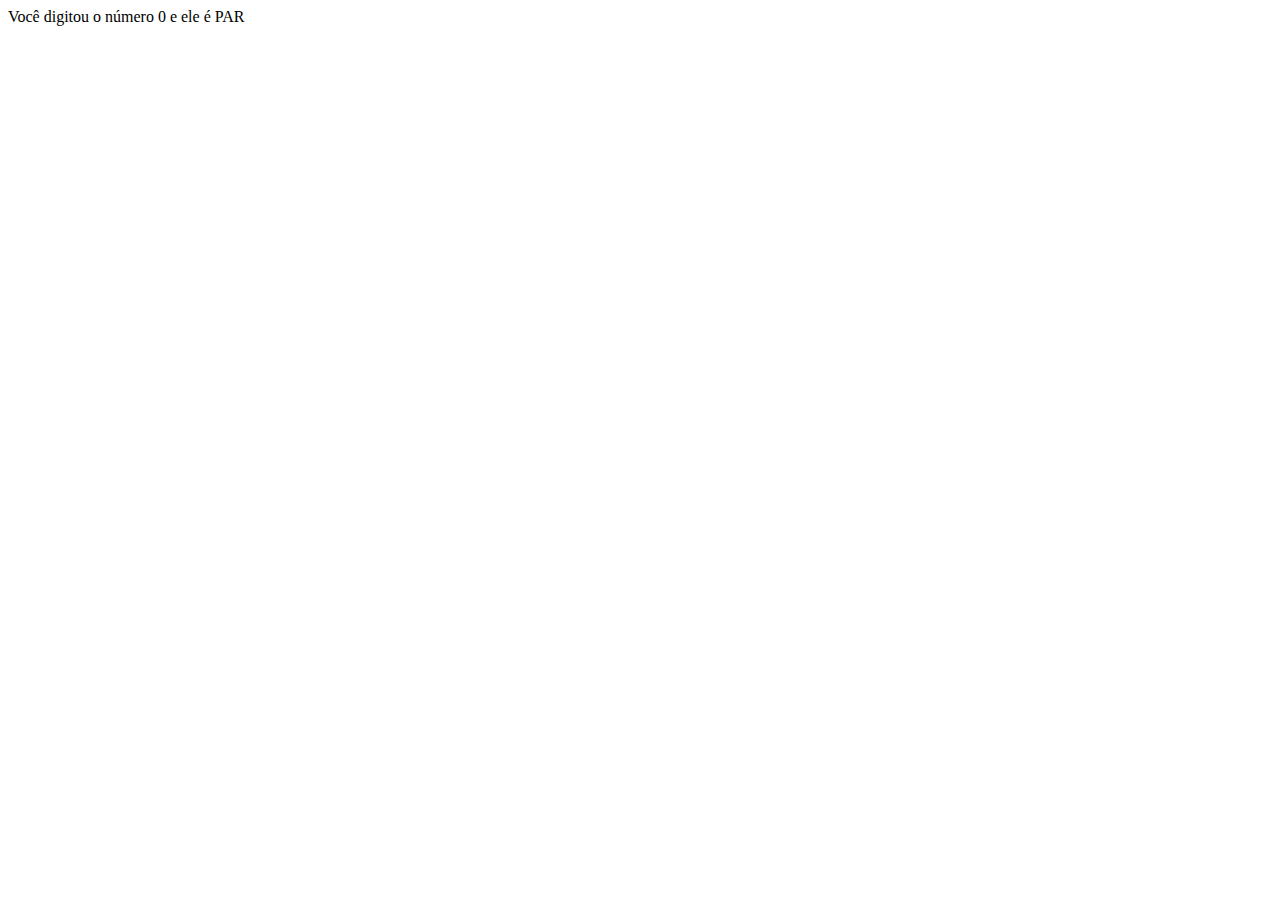
<file: aula0001/index.html>
<!DOCTYPE html>
<html lang="pt-BR">
<head>
    <meta charset="UTF-8">
    <meta http-equiv="X-UA-Compatible" content="IE=edge">
    <meta name="viewport" content="width=device-width, initial-scale=1.0">
    <title>Aula 0001</title>
</head>
<body>
    <script src="script.js"></script>
</body>
</html>
</file>
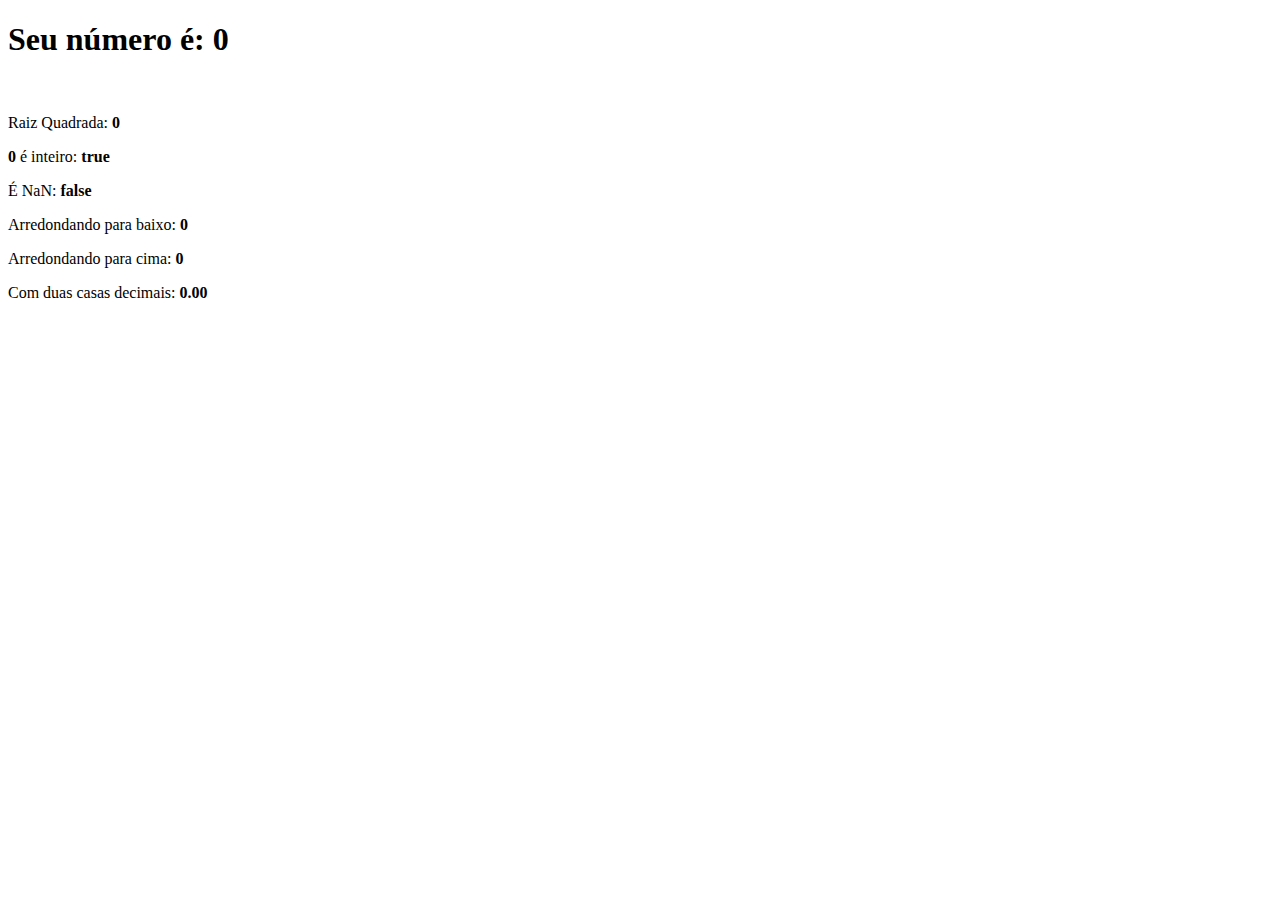
<file: aula0015/index.html>
<!DOCTYPE html>
<html lang="pt-br">
<head>
    <meta charset="UTF-8">
    <meta http-equiv="X-UA-Compatible" content="IE=edge">
    <meta name="viewport" content="width=device-width, initial-scale=1.0">
    <title>Aula 0015</title>
</head>
<body>
    <section>
        <h1>Seu número é: <span Id="numberTitle"></span></h1><br>
        <div>
            <p>Raiz Quadrada: <strong><span id="raiz"></span></strong></p>
            <p><strong><span id="number_title"></span></strong> é inteiro: <strong><span id="integer"></span></strong></p>
            <p>É NaN: <strong><span id="nan"></span></strong></p>
            <p>Arredondando para baixo: <strong><span id="floor"></span></strong></p>
            <p>Arredondando para cima: <strong><span id="ceil"></span></strong></p>
            <p>Com duas casas decimais: <strong><span id="decimal"></span></strong></p>
        </div>
    </section>

    <script src="index.js"></script>
</body>
</html>
</file>
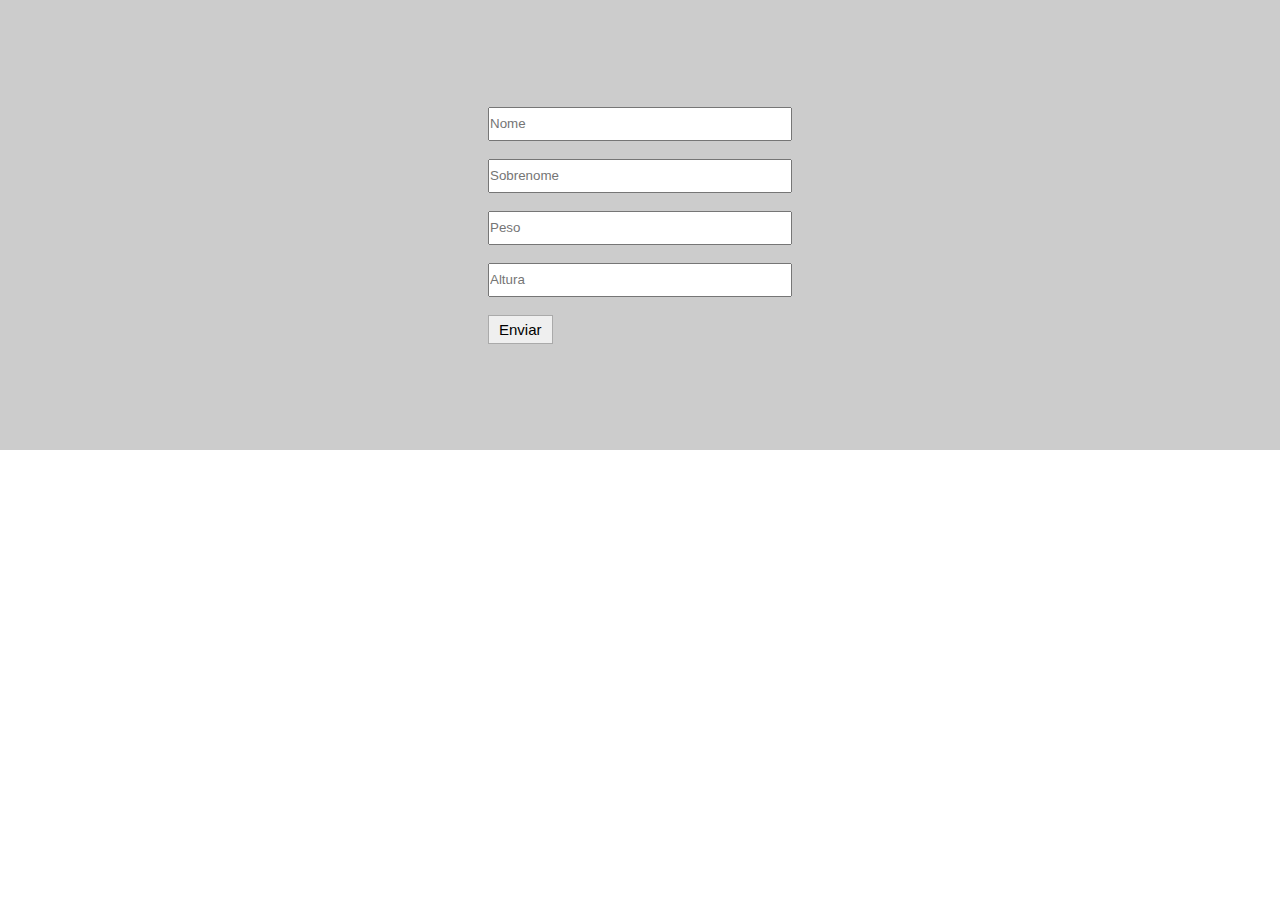
<file: aula0020/index.html>
<!DOCTYPE html>
<html lang="pt-BR">
<head>
    <meta charset="UTF-8">
    <meta http-equiv="X-UA-Compatible" content="IE=edge">
    <meta name="viewport" content="width=device-width, initial-scale=1.0">
    <title>Formulário</title>
    <style>
        *{
            margin: 0;
            padding: 0;
        }
        .questionario{
            display: flex;
            justify-content: center;
            align-items: center;
            background-color: #ccc;
            width: 100vw;
            height: 50vh;
        }
        .resultado{
            width: 100vw;
            height: 50vh;
        }
        input{
            width: 300px;
            height: 30px;
        }
        input:focus{
            outline: 0;
        }
        button{
            font-size: 15px;
            padding: 5px 10px;
            border: 1px solid #aaa;
        }
        button:hover{
            background-color: #aaa;
            cursor: pointer;
        }
    </style>
</head>
<body>
    <div class="questionario">
        <form action="" method="GET" class="form">
            <input type="text" class="nome" placeholder="Nome" required><br><br>
            <input type="text" class="sobrenome" placeholder="Sobrenome" required><br><br>
            <input type="text" class="peso" placeholder="Peso" required><br><br>
            <input type="text" class="altura" placeholder="Altura" required><br><br>
            <button type="submit">Enviar</button>
        </form>
    </div>
    <div class="resultado">
        
    </div>
    <script src="js/script.js"></script>
</body>
</html>
</file>
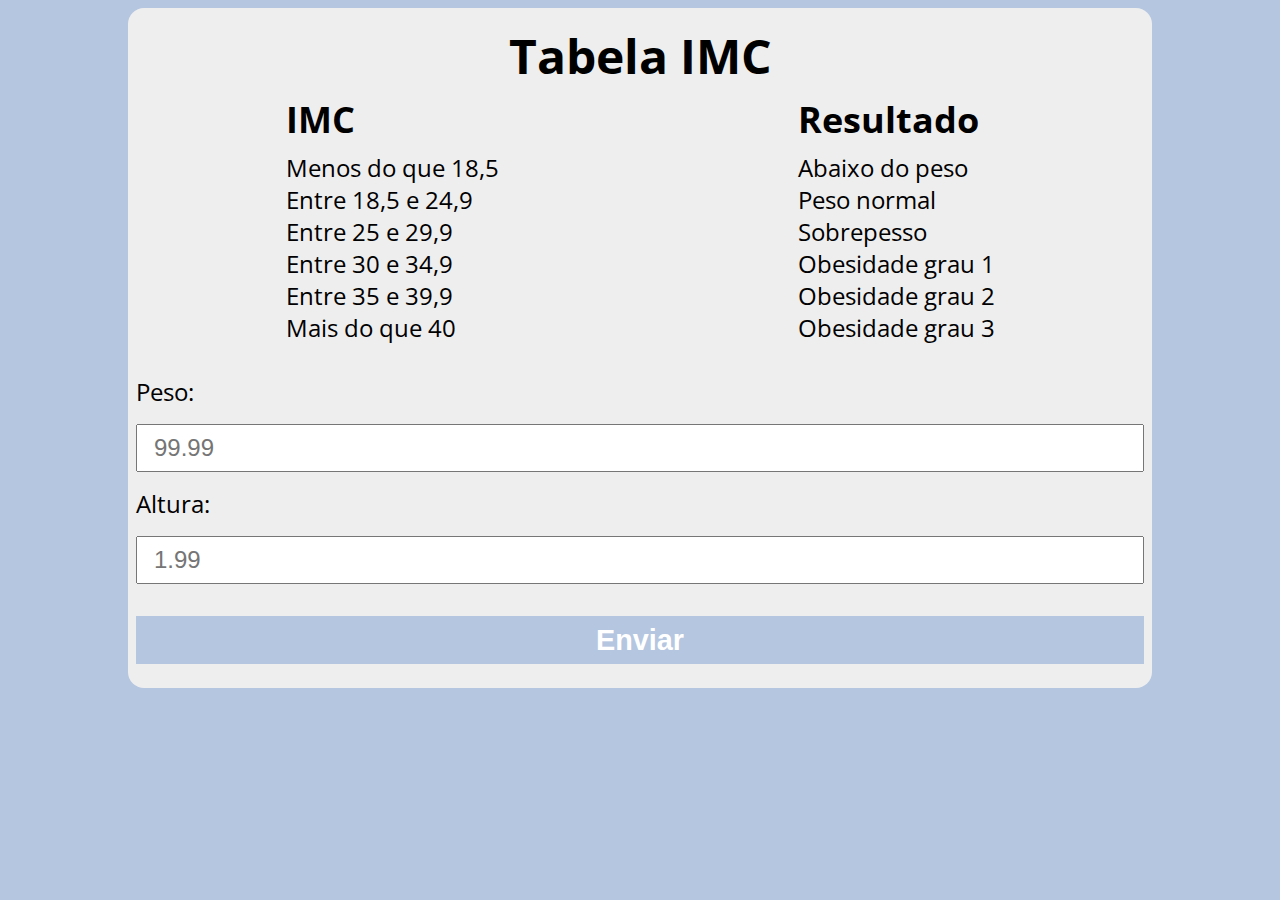
<file: aula0026/index.html>
<!DOCTYPE html>
<html lang="pt-BR">

<head>
    <meta charset="UTF-8">
    <meta http-equiv="X-UA-Compatible" content="IE=edge">
    <meta name="viewport" content="width=device-width, initial-scale=1.0">
    <title>Calcule seu IMC</title>
    <link rel="stylesheet" href="./assets/css/style.css">
</head>

<body>
    <section class="container">
        <div class="description">
            <h1>Tabela IMC</h1>
            <div class="parametros">
                <div class="right">
                    <h2>IMC</h2>
                    <p>Menos do que 18,5</p>
                    <p>Entre 18,5 e 24,9</p>
                    <p>Entre 25 e 29,9</p>
                    <p>Entre 30 e 34,9</p>
                    <p>Entre 35 e 39,9</p>
                    <p>Mais do que 40</p>
                </div>
                <div class="left">
                    <h2>Resultado</h2>
                    <p>Abaixo do peso</p>
                    <p>Peso normal</p>
                    <p>Sobrepesso</p>
                    <p>Obesidade grau 1</p>
                    <p>Obesidade grau 2</p>
                    <p>Obesidade grau 3</p>
                </div>
            </div>
        </div>
        <form action="#" id="formulario" method="GET">
            <label for="peso">Peso:</label>
            <input type="text" id="peso" name="peso" placeholder="99.99">
            <label for="altura">Altura:</label>
            <input type="text" name="altura" id="altura" placeholder="1.99">
            <button type="submit">Enviar</button>
        </form>
        <div id="resultado"></div>
    </section>
    <script src="./assets/js/main.js"></script>
</body>

</html>
</file>
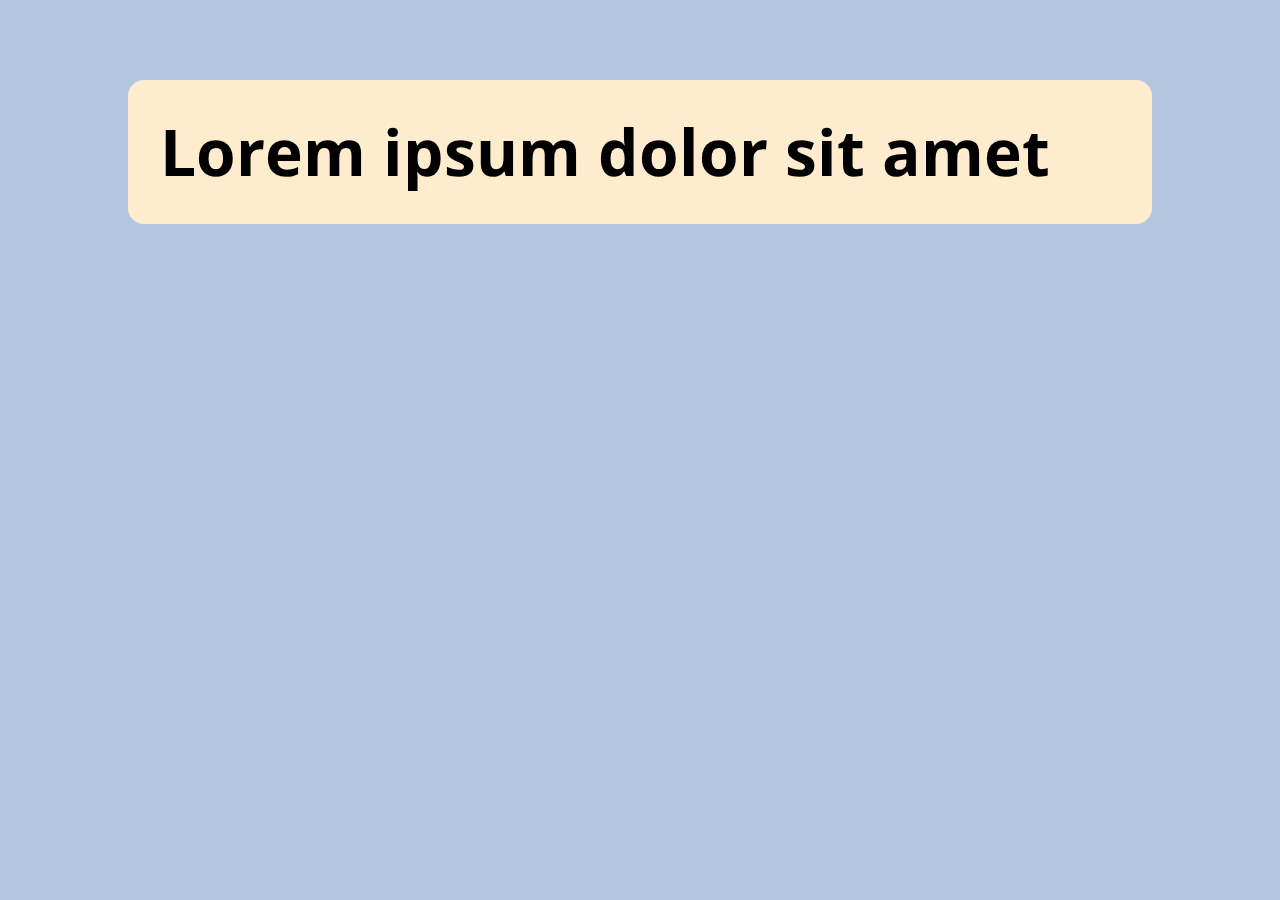
<file: aula0030/index.html>
<!DOCTYPE html>
<html lang="pt-BR">

<head>
    <meta charset="UTF-8">
    <meta http-equiv="X-UA-Compatible" content="IE=edge">
    <meta name="viewport" content="width=device-width, initial-scale=1.0">
    <title>Modelo Hora</title>
    <link rel="stylesheet" href="./assets/css/style.css">
</head>

<body>
    <section class="container">
        <h1>Lorem ipsum dolor sit amet</h1>
    </section>
    <script src="./assets/js/main.js"></script>
</body>

</html>
</file>
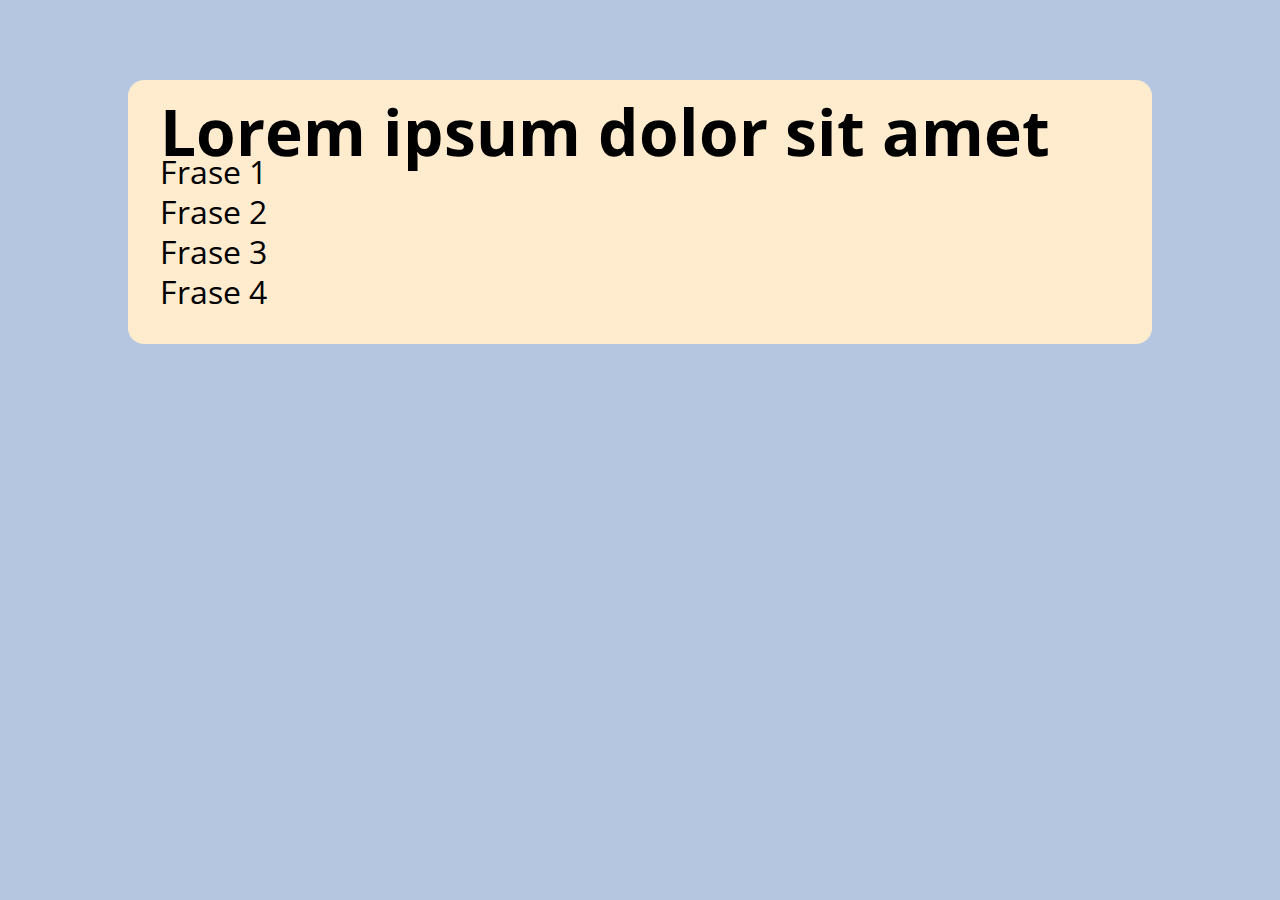
<file: aula0035/index.html>
<!DOCTYPE html>
<html lang="pt-BR">

<head>
    <meta charset="UTF-8">
    <meta http-equiv="X-UA-Compatible" content="IE=edge">
    <meta name="viewport" content="width=device-width, initial-scale=1.0">
    <title>Aula 35</title>
    <link rel="stylesheet" href="./assets/css/style.css">
</head>

<body>
    <section class="container">
        <h1>Lorem ipsum dolor sit amet</h1>
        <!--    AQUI    -->
    </section>
    <script src="./assets/js/main.js"></script>
</body>

</html>
</file>
<file: aula0026/assets/css/style.css>
@import url('https://fonts.googleapis.com/css2?family=Open+Sans:wght@400;700&display=swap');
:root{
    --primary-color: #b5c6e0;
    --primary-color-darker: #9099a6;
}
*{
    margin: 0;
    padding: 0;
    box-sizing: border-box;
    outline: 0;
}
html{
    font-size: 62,5%;
}
body{
    background-color: var(--primary-color);
    font-family: 'Open sans', sans-serif;
    font-size: 1.5rem;
    line-height: 2rem;
}
.container{
    max-width: 64rem;
    margin: 0.5rem auto;
    padding: 0.5rem;
    border-radius: 1rem;
    background-color: #EEE;
}
.description h1{
    text-align: center;
    margin-top: 1.5rem;
    margin-bottom: 2rem;
}
form input, form label, form button {
    display: block;
    width: 100%;
    margin-bottom: 1rem;
}
form input {
    font-size: 1.5rem;
    height: 3rem;
    padding: 0 1rem;
}
form input:focus {
    outline: 0.1rem solid var(--primary-color);
}
form button {
    border: none;
    background: var(--primary-color);
    color: #fff;
    font-size: 1.8rem;
    font-weight: 700;
    height: 3rem;
    cursor: pointer;
    margin-top: 2rem;
}
form button:hover {
    background: var(--primary-color-darker);
}
.parametros{
    display: flex;
    justify-content: space-around;
    margin: 2rem auto;
}
.parametros h2{
    margin-bottom: 1rem;
}
.paragrafo-resultado{
    background-color: #727e7e;
    border-radius: 0.5rem;
    padding: 1rem;
}
.bad{
    background-color: #5e0b0b;
    border-radius: 0.5rem;
    padding: 1rem;
    color: #FFF;
}
</file>
<file: aula0030/assets/css/style.css>
@import url('https://fonts.googleapis.com/css2?family=Open+Sans:wght@400;700&display=swap');
:root{
    --primary-color: #b5c6e0;
}
*{
    margin: 0;
    padding: 0;
    box-sizing: border-box;
    outline: 0;
}
html{
    font-size: 62,5%;
}
body{
    background-color: var(--primary-color);
    font-family: 'Open sans', sans-serif;
    font-size: 2rem;
    line-height: 5rem;
}
.container{
    display: flex;
    max-width: 64rem;
    margin: 5rem auto;
    padding: 2rem;
    border-radius: 1rem;
    background-color: blanchedalmond;
}
</file>
<file: aula0035/assets/css/style.css>
@import url('https://fonts.googleapis.com/css2?family=Open+Sans:wght@400;700&display=swap');
:root{
    --primary-color: #b5c6e0;
}
*{
    margin: 0;
    padding: 0;
    box-sizing: border-box;
    outline: 0;
}
html{
    font-size: 62,5%;
}
body{
    background-color: var(--primary-color);
    font-family: 'Open sans', sans-serif;
    font-size: 2rem;
    line-height: 2.5rem;
}
.container{
    max-width: 64rem;
    margin: 5rem auto;
    padding: 2rem;
    border-radius: 1rem;
    background-color: blanchedalmond;
}
</file>
